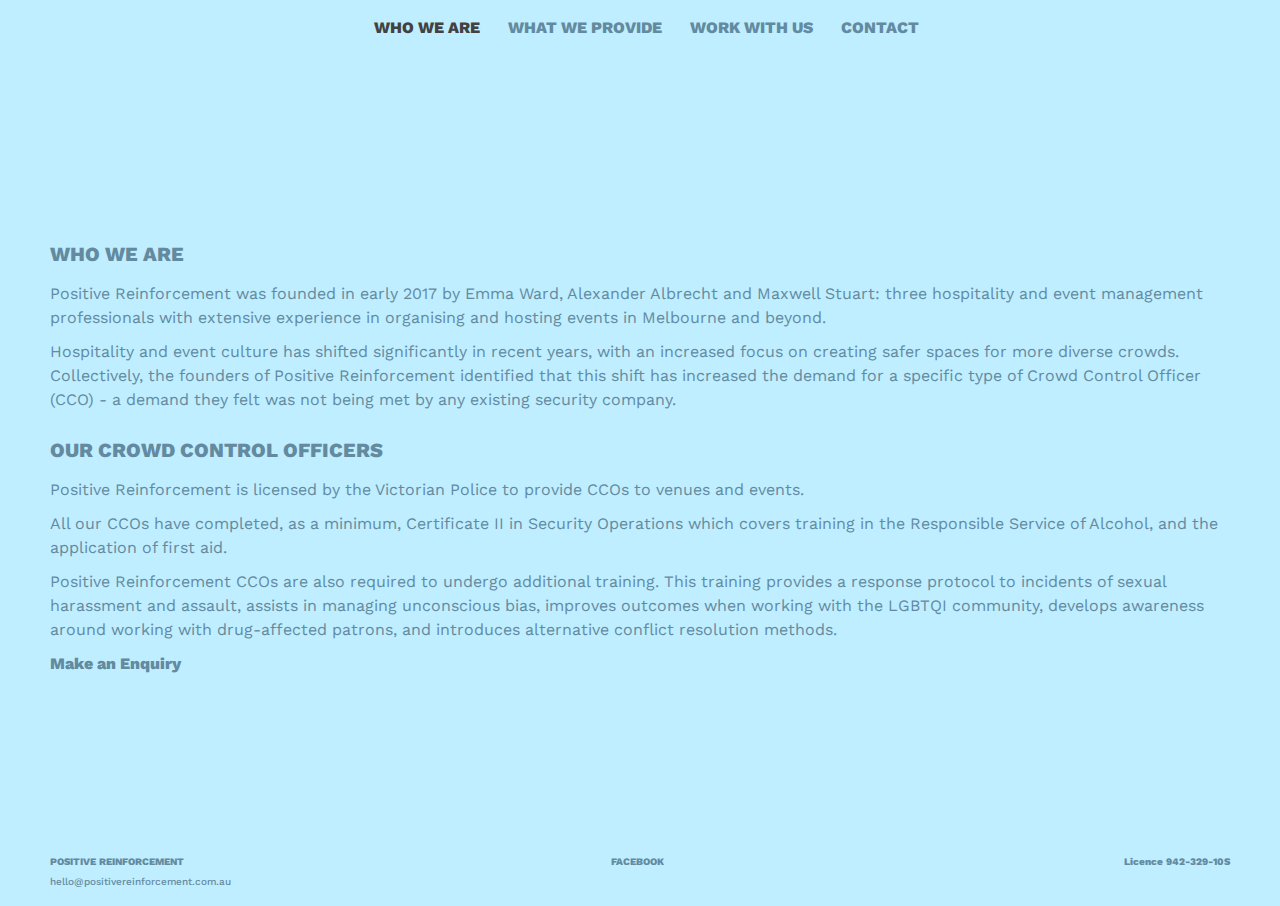
<file: about.html>
<!DOCTYPE html>
<html lang="en">
<head>
  <!-- Required meta tags -->
   <meta charset="utf-8">
   <meta name="viewport" content="width=device-width, initial-scale=1, shrink-to-fit=no">

   <!-- Bootstrap CSS -->
   <link rel="stylesheet" href="https://maxcdn.bootstrapcdn.com/bootstrap/4.0.0/css/bootstrap.min.css" integrity="sha384-Gn5384xqQ1aoWXA+058RXPxPg6fy4IWvTNh0E263XmFcJlSAwiGgFAW/dAiS6JXm" crossorigin="anonymous">
  <link href="https://fonts.googleapis.com/css?family=Satisfy" rel="stylesheet">
  <link rel="stylesheet" href="css/style.css">
  <link href="https://fonts.googleapis.com/css?family=Work+Sans" rel="stylesheet">
  <link href="https://fonts.googleapis.com/css?family=Work+Sans:800" rel="stylesheet">
  <link rel="icon" type="image/png" href="images/apple-icon.png">
  <title>Positive Reinforcement</title>

</head>
<body>
<header id="header">

  <nav class="navbar navbar-expand-lg navbar-light bg-light">
    <button class="navbar-toggler" type="button" data-toggle="collapse" data-target="#navbarNavDropdown" aria-controls="navbarNavDropdown" aria-expanded="false" aria-label="Toggle navigation">
       <span class="navbar-toggler-icon"></span>
     </button>
  <div class="collapse navbar-collapse" id="navbarNavDropdown">
    <ul class="navbar-nav">

      <li class="nav-item active">
        <a class="nav-link" href="about.html">WHO WE ARE<span class="sr-only">(current)</span></a>
      </li>
      <li class="nav-item">
        <a class="nav-link" href="whatWeProvide.html">WHAT WE PROVIDE</a>
      </li>
      <li class="nav-item">
        <a class="nav-link" href="workWithUs.html">WORK WITH US</a>
      </li>
      <!-- <li class="nav-item dropdown">
        <a class="nav-link" href="services.html" id="navbarDropdownMenuLink" data-toggle="dropdown" aria-haspopup="true" aria-expanded="false">
          SERVICES
        </a> -->
        <!-- <div class="dropdown-menu" aria-labelledby="navbarDropdownMenuLink">
          <a class="dropdown-item active" href="crowdcontrol.html">ABOUT OUR GUARDS</a>
          <a class="dropdown-item" href="consulting.html"></a>
          <a class="dropdown-item" href="training.html"></a>
        </div> -->
      </li>
      <li class="nav-item">
        <a class="nav-link"  href="contact.html">CONTACT</a>
      </li>

    </ul>
  </div>
</nav>



</header>
<div class='about-main-containter'>
<div>
    <h1>WHO WE ARE </h1>

    <p>Positive Reinforcement was founded in early 2017 by Emma Ward, Alexander Albrecht and Maxwell Stuart: three hospitality and event management professionals with extensive experience in organising and hosting events in Melbourne and beyond.
  </p>
  <p> Hospitality and event culture has shifted significantly in recent years, with an increased focus on creating safer spaces for more diverse crowds. Collectively, the founders of Positive Reinforcement identified that this shift has increased the demand for a specific type of Crowd Control Officer (CCO) - a demand they felt was not being met by any existing security company.
  </p>

</div>
<div>
<h1> OUR CROWD CONTROL OFFICERS</H1>

<p>Positive Reinforcement is licensed by the Victorian Police to provide CCOs to venues and events.

<p>All our CCOs have completed, as a minimum, Certificate II in Security Operations which covers training in the Responsible Service of Alcohol, and the application of first aid.

<p>Positive Reinforcement CCOs are also required to undergo additional training.
  This training provides a response protocol to incidents of sexual harassment and assault,
  assists in managing unconscious bias, improves outcomes when working with the  LGBTQI community,
  develops awareness around working with drug-affected patrons, and introduces alternative conflict resolution methods.</p>

<a class="button" href="contact.html"><p style= "font-weight: 800">Make an Enquiry</p></a>
</div>

</div>


<footer>
  <div>
    <h5 style="font-weight: 800;"> POSITIVE REINFORCEMENT</H5>
    <H5><a href="mailto:hello@positivereinforcement.com.au">hello@positivereinforcement.com.au</h5></a>
  </div>
  <div>
    <h5 style="font-weight: 800;margin-right:80px;"><a href="https://www.facebook.com/Positive-Reinforcement-247323025829848/">FACEBOOK</h5></a>
  </div>
  <div>
    <h5 style="font-weight: 800;"> Licence 942-329-10S</H5>
  </div>

</footer>
<script src="https://code.jquery.com/jquery-3.2.1.slim.min.js" integrity="sha384-KJ3o2DKtIkvYIK3UENzmM7KCkRr/rE9/Qpg6aAZGJwFDMVNA/GpGFF93hXpG5KkN" crossorigin="anonymous"></script>
<script src="https://cdnjs.cloudflare.com/ajax/libs/popper.js/1.12.9/umd/popper.min.js" integrity="sha384-ApNbgh9B+Y1QKtv3Rn7W3mgPxhU9K/ScQsAP7hUibX39j7fakFPskvXusvfa0b4Q" crossorigin="anonymous"></script>
<script src="https://maxcdn.bootstrapcdn.com/bootstrap/4.0.0/js/bootstrap.min.js" integrity="sha384-JZR6Spejh4U02d8jOt6vLEHfe/JQGiRRSQQxSfFWpi1MquVdAyjUar5+76PVCmYl" crossorigin="anonymous"></script>
</body>
</html>
</file>
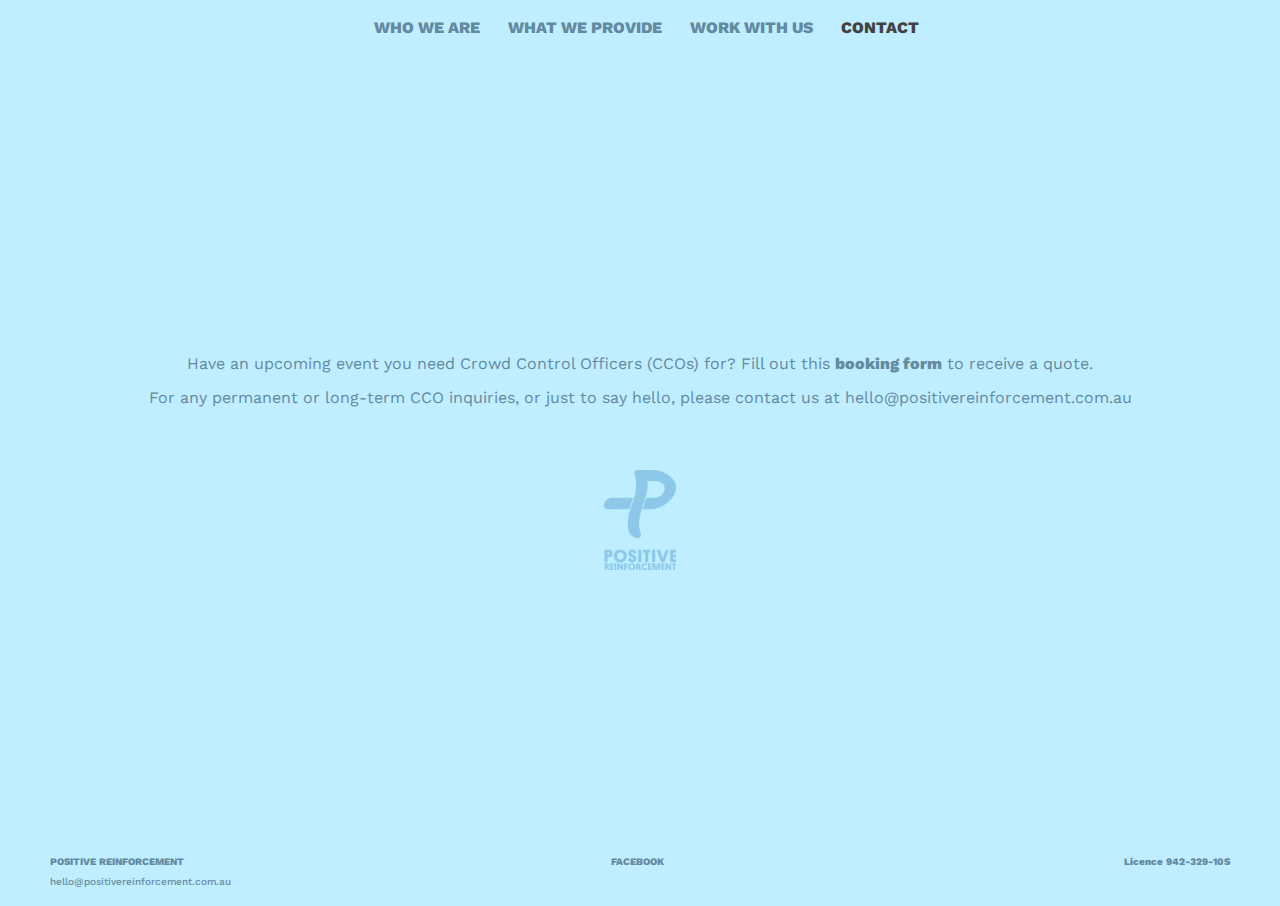
<file: contact.html>
<!DOCTYPE html>
<html lang="en">
<head>
  <!-- Required meta tags -->
   <meta charset="utf-8">
   <meta name="viewport" content="width=device-width, initial-scale=1, shrink-to-fit=no">

   <!-- Bootstrap CSS -->
   <link rel="stylesheet" href="https://maxcdn.bootstrapcdn.com/bootstrap/4.0.0/css/bootstrap.min.css" integrity="sha384-Gn5384xqQ1aoWXA+058RXPxPg6fy4IWvTNh0E263XmFcJlSAwiGgFAW/dAiS6JXm" crossorigin="anonymous">
  <link href="https://fonts.googleapis.com/css?family=Satisfy" rel="stylesheet">
  <link rel="stylesheet" href="css/style.css">
  <link href="https://fonts.googleapis.com/css?family=Work+Sans" rel="stylesheet">
  <link href="https://fonts.googleapis.com/css?family=Work+Sans:800" rel="stylesheet">
  <link rel="icon" type="image/png" href="images/apple-icon.png">
  <title>Positive Reinforcement</title>

</head>
<body>
<header id="header">

  <nav class="navbar navbar-expand-lg navbar-light bg-light">
    <button class="navbar-toggler" type="button" data-toggle="collapse" data-target="#navbarNavDropdown" aria-controls="navbarNavDropdown" aria-expanded="false" aria-label="Toggle navigation">
       <span class="navbar-toggler-icon"></span>
     </button>

  <div class="collapse navbar-collapse" id="navbarNavDropdown">
    <ul class="navbar-nav">

      <li class="nav-item">
        <a class="nav-link" href="about.html">WHO WE ARE</a>
      </li>
      <li class="nav-item">
        <a class="nav-link" href="whatWeProvide.html">WHAT WE PROVIDE</a>
      </li>
      <li class="nav-item">
        <a class="nav-link" href="workWithUs.html">WORK WITH US</a>
      </li>
      <!-- <li class="nav-item dropdown">
        <a class="nav-link" href="services.html" id="navbarDropdownMenuLink" data-toggle="dropdown" aria-haspopup="true" aria-expanded="false">
          SERVICES
        </a>
        <! <div class="dropdown-menu" aria-labelledby="navbarDropdownMenuLink">
          <a class="dropdown-item active" href="crowdcontrol.html">ABOUT OUR GUARDS</a>
          <a class="dropdown-item" href="consulting.html"></a>
          <a class="dropdown-item" href="training.html"></a>
        </div>
      </li> -->
      <li class="nav-item active">
        <a class="nav-link" href="contact.html">CONTACT</a>
      </li>

    </ul>
  </div>
</nav>



</header>
<div class='about-main-containter center'>
  <div>
    <p>Have an upcoming event you need Crowd Control Officers (CCOs) for? Fill out this
    <a style="font-weight: 800" href="https://docs.google.com/forms/d/e/1FAIpQLSdW9vKPXFy5vKma-GZoKZQFT6Sf4zCCntzyT6C0g7iLG32hbg/viewform?embedded=true">booking form</a> to receive a quote.</p>

  <p>For any permanent or long-term CCO inquiries, or just to say hello, please contact us at
<a href="mailto:hello@positivereinforcement.com.au">hello@positivereinforcement.com.au</a></p>
<img class="smallLogo" src="images/logo_blue.png" alt="logo">

</div>
</div>


<footer>
  <div>
    <h5 style="font-weight: 800"> POSITIVE REINFORCEMENT</H5>
    <H5><a href="mailto:hello@positivereinforcement.com.au">hello@positivereinforcement.com.au</h5></a>
  </div>
  <div>
    <h5 style="font-weight: 800;margin-right:80px;"><a href="https://www.facebook.com/Positive-Reinforcement-247323025829848/">FACEBOOK</h5></a>
  </div>
  <div>
    <h5 style="font-weight: 800"> Licence 942-329-10S</H5>
  </div>

</footer>
<script src="https://code.jquery.com/jquery-3.2.1.slim.min.js" integrity="sha384-KJ3o2DKtIkvYIK3UENzmM7KCkRr/rE9/Qpg6aAZGJwFDMVNA/GpGFF93hXpG5KkN" crossorigin="anonymous"></script>
<script src="https://cdnjs.cloudflare.com/ajax/libs/popper.js/1.12.9/umd/popper.min.js" integrity="sha384-ApNbgh9B+Y1QKtv3Rn7W3mgPxhU9K/ScQsAP7hUibX39j7fakFPskvXusvfa0b4Q" crossorigin="anonymous"></script>
<script src="https://maxcdn.bootstrapcdn.com/bootstrap/4.0.0/js/bootstrap.min.js" integrity="sha384-JZR6Spejh4U02d8jOt6vLEHfe/JQGiRRSQQxSfFWpi1MquVdAyjUar5+76PVCmYl" crossorigin="anonymous"></script>
</body>
</html>
</file>
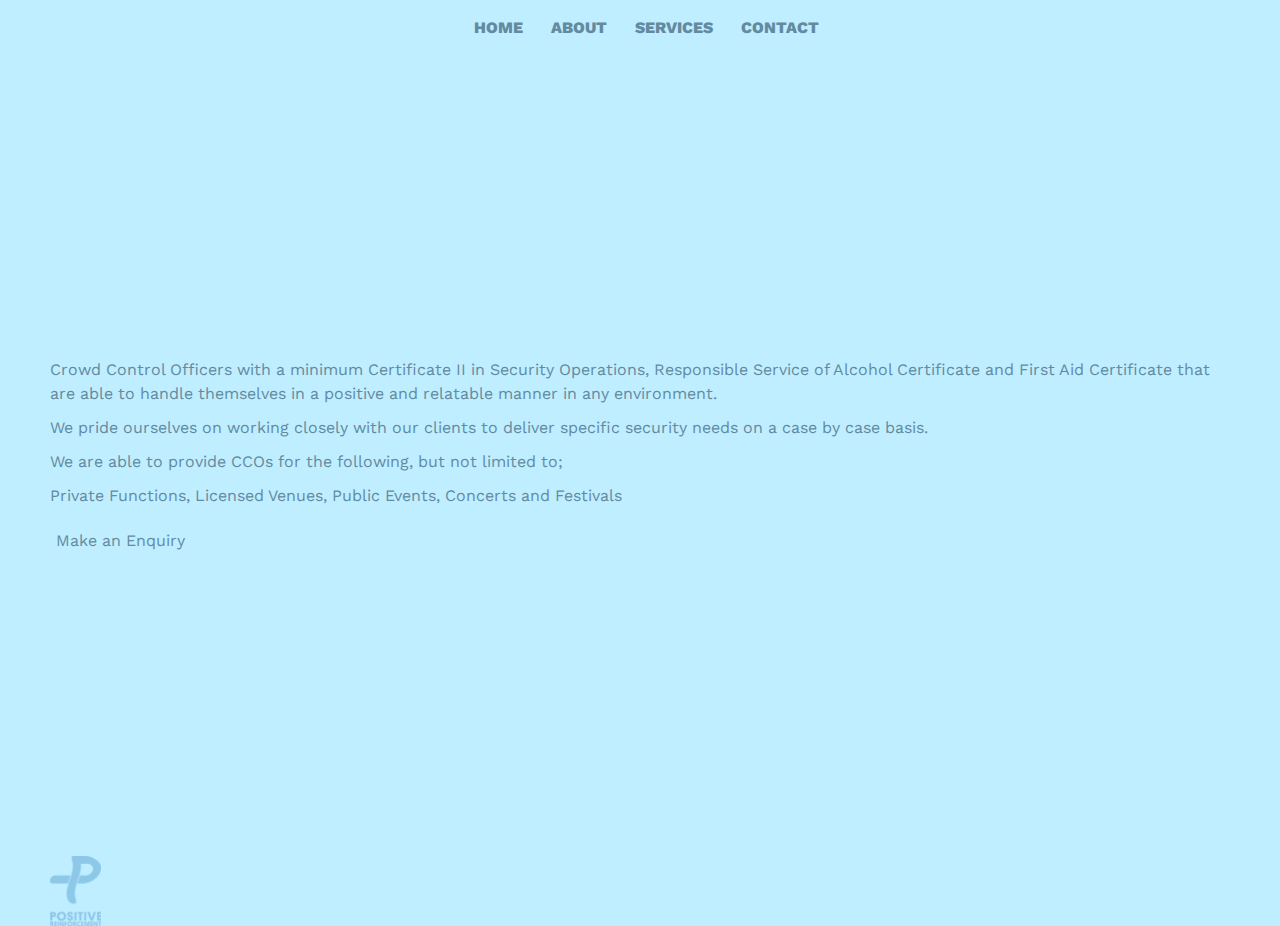
<file: crowdcontrol.html>
<!DOCTYPE html>
<html lang="en">
<head>
  <!-- Required meta tags -->
   <meta charset="utf-8">
   <meta name="viewport" content="width=device-width, initial-scale=1, shrink-to-fit=no">

   <!-- Bootstrap CSS -->
   <link rel="stylesheet" href="https://maxcdn.bootstrapcdn.com/bootstrap/4.0.0/css/bootstrap.min.css" integrity="sha384-Gn5384xqQ1aoWXA+058RXPxPg6fy4IWvTNh0E263XmFcJlSAwiGgFAW/dAiS6JXm" crossorigin="anonymous">
  <link href="https://fonts.googleapis.com/css?family=Satisfy" rel="stylesheet">
  <link rel="stylesheet" href="css/style.css">
  <link href="https://fonts.googleapis.com/css?family=Work+Sans" rel="stylesheet">
  <link rel="icon" type="image/png" href="images/fav.png">
  <title>Positive Reinforcement</title>

</head>
<body>
<header id="header">

  <nav class="navbar navbar-expand-lg navbar-light bg-light">
    <button class="navbar-toggler" type="button" data-toggle="collapse" data-target="#navbarNavDropdown" aria-controls="navbarNavDropdown" aria-expanded="false" aria-label="Toggle navigation">
       <span class="navbar-toggler-icon"></span>
     </button>

  <div class="collapse navbar-collapse" id="navbarNavDropdown">
    <ul class="navbar-nav">
      <li class="nav-item">
        <a class="nav-link" href="index.html">HOME<span class="sr-only">(current)</span></a>
      </li>
      <li class="nav-item">
        <a class="nav-link" href="about.html">ABOUT</a>
      </li>
      <li class="nav-item dropdown">
        <a class="nav-link" href="services.html" id="navbarDropdownMenuLink" data-toggle="dropdown" aria-haspopup="true" aria-expanded="false">
          SERVICES
        </a>
        <div class="dropdown-menu" aria-labelledby="navbarDropdownMenuLink">
          <a class="dropdown-item active" href="crowdcontrol.html">ABOUT OUR GUARDS</a>
          <a class="dropdown-item" href="consulting.html"></a>
          <a class="dropdown-item" href="training.html"></a>
        </div>
      </li>
      <li class="nav-item">
        <a class="nav-link" target="_blank"  href="https://docs.google.com/forms/d/e/1FAIpQLSdW9vKPXFy5vKma-GZoKZQFT6Sf4zCCntzyT6C0g7iLG32hbg/viewform?usp=sf_link">CONTACT</a>
      </li>

    </ul>
  </div>
</nav>



</header>
<div class='about-main-containter crowdControl'>
  <div>
    <p>Crowd Control Officers with a minimum Certificate II in Security
    Operations, Responsible Service of Alcohol Certificate and First Aid
    Certificate that are able to handle themselves in a positive and relatable
    manner in any environment.</p>

  <p>  We pride ourselves on working closely with our clients to deliver specific
    security needs on a case by case basis.</p>

    <p>We are able to provide CCOs for the following, but not limited to;</p>

    <p>Private Functions, Licensed Venues, Public Events, Concerts and Festivals

    <button><a class="button" href="https://docs.google.com/forms/d/e/1FAIpQLSdW9vKPXFy5vKma-GZoKZQFT6Sf4zCCntzyT6C0g7iLG32hbg/viewform?embedded=true" target="_blank">Make an Enquiry</a></button>



</div>
</div>


<footer>
  <img class="navLogo" src="images/logo_blue.png" alt="Positive Reinforcement Logo">
</footer>
<script src="https://code.jquery.com/jquery-3.2.1.slim.min.js" integrity="sha384-KJ3o2DKtIkvYIK3UENzmM7KCkRr/rE9/Qpg6aAZGJwFDMVNA/GpGFF93hXpG5KkN" crossorigin="anonymous"></script>
<script src="https://cdnjs.cloudflare.com/ajax/libs/popper.js/1.12.9/umd/popper.min.js" integrity="sha384-ApNbgh9B+Y1QKtv3Rn7W3mgPxhU9K/ScQsAP7hUibX39j7fakFPskvXusvfa0b4Q" crossorigin="anonymous"></script>
<script src="https://maxcdn.bootstrapcdn.com/bootstrap/4.0.0/js/bootstrap.min.js" integrity="sha384-JZR6Spejh4U02d8jOt6vLEHfe/JQGiRRSQQxSfFWpi1MquVdAyjUar5+76PVCmYl" crossorigin="anonymous"></script>
</body>
</html>
</file>
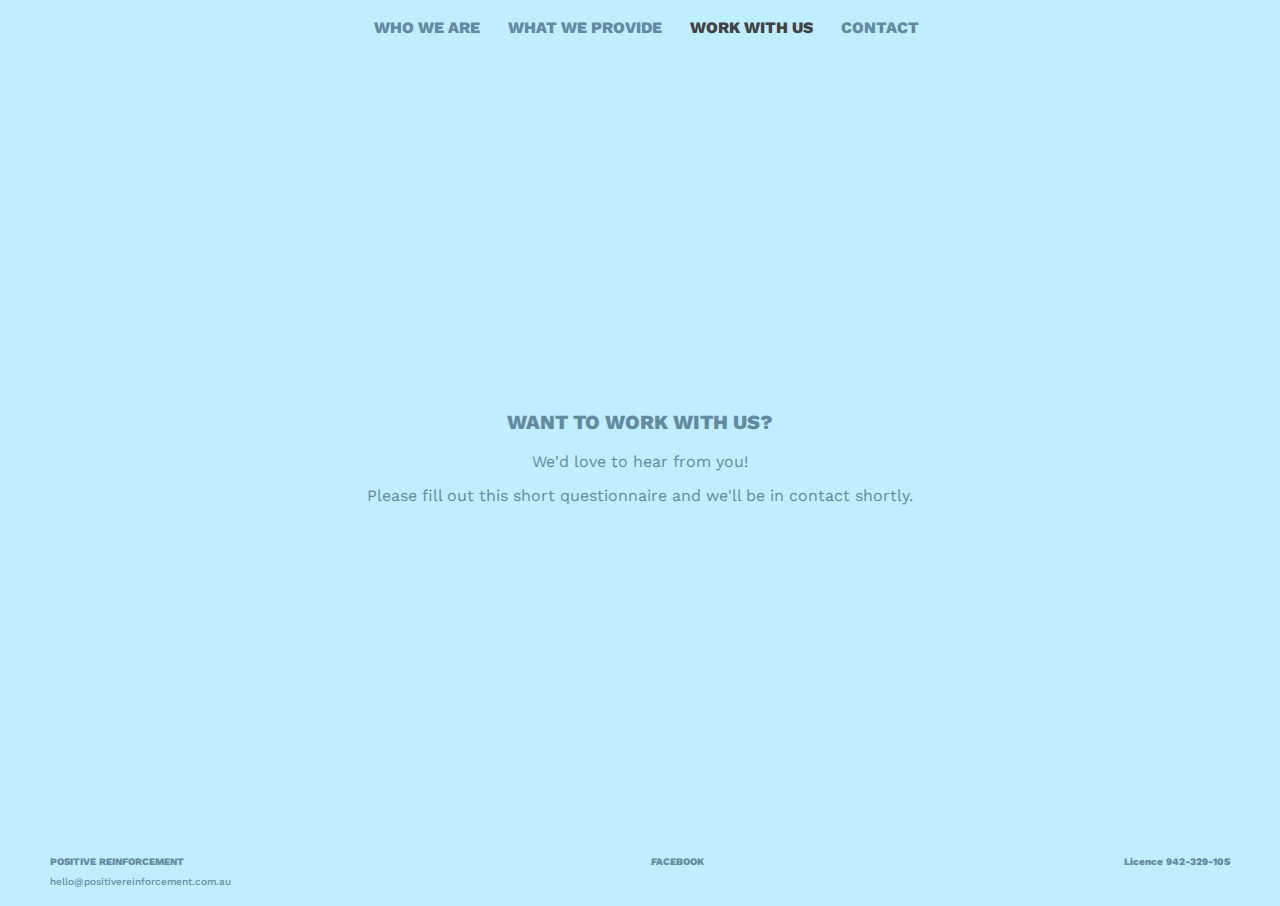
<file: workWithUs.html>
<!DOCTYPE html>
<html lang="en">
<head>
  <!-- Required meta tags -->
   <meta charset="utf-8">
   <meta name="viewport" content="width=device-width, initial-scale=1, shrink-to-fit=no">

   <!-- Bootstrap CSS -->
   <link rel="stylesheet" href="https://maxcdn.bootstrapcdn.com/bootstrap/4.0.0/css/bootstrap.min.css" integrity="sha384-Gn5384xqQ1aoWXA+058RXPxPg6fy4IWvTNh0E263XmFcJlSAwiGgFAW/dAiS6JXm" crossorigin="anonymous">
  <link href="https://fonts.googleapis.com/css?family=Satisfy" rel="stylesheet">
  <link rel="stylesheet" href="css/style.css">
  <link href="https://fonts.googleapis.com/css?family=Work+Sans" rel="stylesheet">
  <link href="https://fonts.googleapis.com/css?family=Work+Sans:800" rel="stylesheet">
  <link rel="icon" type="image/png" href="images/apple-icon.png">
  <title>Positive Reinforcement</title>

</head>
<body>
<header id="header">

  <nav class="navbar navbar-expand-lg navbar-light bg-light">
    <button class="navbar-toggler" type="button" data-toggle="collapse" data-target="#navbarNavDropdown" aria-controls="navbarNavDropdown" aria-expanded="false" aria-label="Toggle navigation">
       <span class="navbar-toggler-icon"></span>
     </button>

  <div class="collapse navbar-collapse" id="navbarNavDropdown">
    <ul class="navbar-nav">

      <li class="nav-item">
        <a class="nav-link" href="about.html">WHO WE ARE</a>
      </li>
      <li class="nav-item ">
        <a class="nav-link" href="whatWeProvide.html">WHAT WE PROVIDE</a>
      </li>
      <li class="nav-item active">
        <a class="nav-link" href="workWithUs.html">WORK WITH US</a>
      </li>
      <!-- <li class="nav-item dropdown">
        <a class="nav-link" href="services.html" id="navbarDropdownMenuLink" data-toggle="dropdown" aria-haspopup="true" aria-expanded="false">
          SERVICES
        </a>
        <! <div class="dropdown-menu" aria-labelledby="navbarDropdownMenuLink">
          <a class="dropdown-item active" href="crowdcontrol.html">ABOUT OUR GUARDS</a>
          <a class="dropdown-item" href="consulting.html"></a>
          <a class="dropdown-item" href="training.html"></a>
        </div>
      </li> -->
      <li class="nav-item">
        <a class="nav-link" href="contact.html">CONTACT</a>
      </li>

    </ul>
  </div>
</nav>



</header>
<div class='about-main-containter center'>
  <div>
    <h1> WANT TO WORK WITH US?</H1>
    <p>We'd love to hear from you!</p>
    <p>Please fill out this <a href="https://docs.google.com/forms/d/e/1FAIpQLSfg8A7tFIRfz-Ks3H7LITSP9mngwgs3BHbkYpcx6xhIMEueEg/viewform?embedded=true">short questionnaire</a> and we'll be in contact shortly.</p>

</div>
</div>


<footer>
  <div>
    <h5 style="font-weight: 800"> POSITIVE REINFORCEMENT</H5>
    <H5><a href="mailto:hello@positivereinforcement.com.au">hello@positivereinforcement.com.au</h5></a>
  </div>
  <div>

  <h5 style="font-weight: 800"><a href="https://www.facebook.com/Positive-Reinforcement-247323025829848/">FACEBOOK</h5></a>
  </div>
  <div>
    <h5 style="font-weight: 800"> Licence 942-329-10S</H5>
  </div>

</footer>
<script src="https://code.jquery.com/jquery-3.2.1.slim.min.js" integrity="sha384-KJ3o2DKtIkvYIK3UENzmM7KCkRr/rE9/Qpg6aAZGJwFDMVNA/GpGFF93hXpG5KkN" crossorigin="anonymous"></script>
<script src="https://cdnjs.cloudflare.com/ajax/libs/popper.js/1.12.9/umd/popper.min.js" integrity="sha384-ApNbgh9B+Y1QKtv3Rn7W3mgPxhU9K/ScQsAP7hUibX39j7fakFPskvXusvfa0b4Q" crossorigin="anonymous"></script>
<script src="https://maxcdn.bootstrapcdn.com/bootstrap/4.0.0/js/bootstrap.min.js" integrity="sha384-JZR6Spejh4U02d8jOt6vLEHfe/JQGiRRSQQxSfFWpi1MquVdAyjUar5+76PVCmYl" crossorigin="anonymous"></script>
</body>
</html>
</file>
<file: css/style.css>
/***BLUE: #8dc8ea
YELLOW #fede18**/

body{
  color:#638a9f
  display: block;
  background-color: #beeeff;
  margin: 0px 50px 0 50px;
  font-family: 'Work Sans', sans-serif;
  height: 100%;
  min-height: 100%;
}

.about-positive-reinforcement{
  height: 0px;
  -webkit-user-select: none;  /* Chrome all / Safari all */
  -moz-user-select: none;     /* Firefox all */
  -ms-user-select: none;      /* IE 10+ */
  user-select: none;          /* Likely future */
    color: #fede18;
}
.index{
  background-color: #fede18;
}
html{
    height: 100%;
    position: relative;
    min-height: 100%;
    font-family: 'Work Sans', sans-serif;

  }

header{
  max-width: 100%;
  padding-right: 5vw;
  padding-left: 5vw;
  display: flex;
  justify-content: center;
  background-color: #beeeff;

}

.home{
  width: 100%;
  align-items: center;
  display: flex;
  justify-content: center;
  min-height: 100%;
}

h3{
  font-size: 18px;
  margin: 1rem 0;
}

H1{
  margin: 1rem 0;
  font-weight: 800;
  font-size: 20px;
  color: #638a9f;
}

p{
  margin: 10px 0;
  color: #638a9f
}



.navbar-toggler{
  border: none!important;
  color: #638a9f!important;
}

.navbar-nav .dropdown-menu{
    background-color: #beeeff!important;
    border: none;
  }

  .navLogo{
    height: 70px;

  }

li a{
  color: #638a9f!important;
  padding-left: 20px!important;
  font-weight: 800;
}

li a:hover{
  color: #434242!important;

}

li.active a{
  color: #434242!important;
}

.bg-light{
  background-color: #beeeff!important;
}

.dropdown-item{
  background-color: #beeeff!important;
}

.main-containter{
max-width: 100%;
text-align: center;
display: flex;
justify-content: center;
align-items: center;
height: 100%;

}

.about-main-containter{
  width: 100%;
  min-height: calc(100vh - 100px);
  text-align: left;
  display: flex;
  flex-direction: column;
  justify-content: center;
}
.center{
  text-align: center;
  align-items: center;
}

a{
color: #648b9f!important;
}

button{
  display: block;
  border-radius: 0;
  border: none;
  margin-top: 20px;
  color: #638a9f!important;
  background-color: #beeeff;
}

.main-containter img{
  height: 400px;
  margin: 0px auto;
}

img{
  height: 400px;
}

H5{
  font-size: 10px;
  color: #638a9f
}


footer{
  display: flex;
   height: 50px;
   width: 100%;
   justify-content: space-between;
   flex-direction: ROW;
  margin: 0 auto;

}

.smallLogo{
  height: 100px;
  margin-top: 50px;
}

/*MOBILE VIEW***********************/

@media screen and (max-width: 1056px) {

footer{
    justify-content: flex-start;
    flex-direction: column;
    align-items: left!important;
    margin: 50px 0;
}

.largeLogo{
  height: 200px;
}

}
</file>
